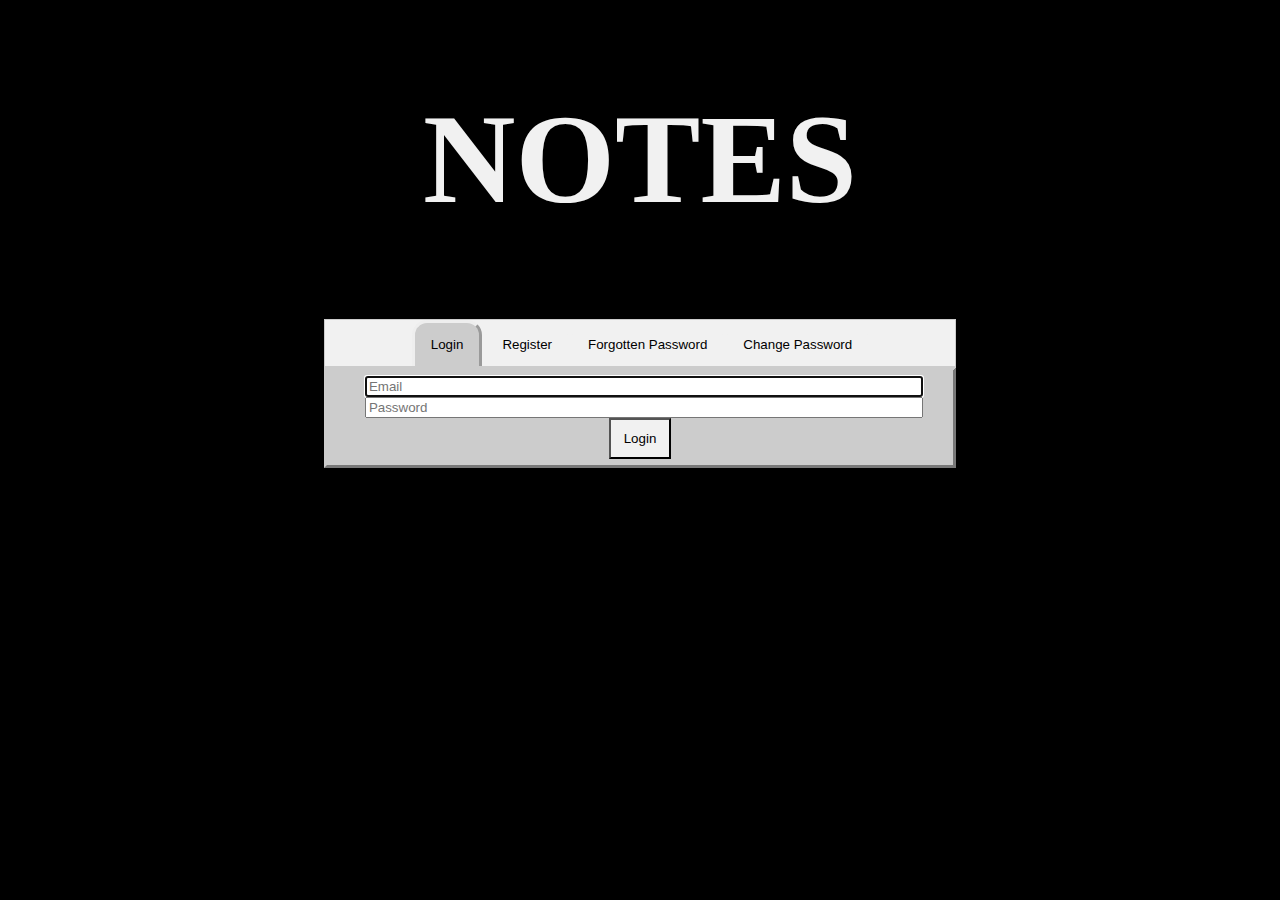
<file: docs/index.html>
<!DOCTYPE html>
<html lang="en">
<meta name="viewport" content="width=device-width, initial-scale=1.0">
	<head>
		<!--Link the CSS and JavaScript file-->
		<link rel="stylesheet" href="globalStylesheet.css">
		<link rel="stylesheet" href="indexStylesheet.css">
		<script src="indexScripts.js"></script>
		<title id="title" >Notes</title>
	</head>
	<body class="index" onload="indexLoad()">
		<header>
			<h1>NOTES</h1>
		</header>
		<!--Creates a tab menu with two options for switching between the form for login and register-->
		<div id="loginTabs" class="loginTab">
			<button class="loginTabLinks" id="loginTabBtn" onclick="loginSwitchTab(event, 'Login')">Login</button>
			<button class="loginTabLinks" onclick="loginSwitchTab(event, 'Register')">Register</button>
			<button class="loginTabLinks" onclick="loginSwitchTab(event, 'Forgot')">Forgotten Password</button>
			<button class="loginTabLinks" onclick="loginSwitchTab(event, 'Change')">Change Password</button>
		</div>
		<!--Form for logging in. Has two text boxes and a button that runs JS-->
		<div id="Login" class="loginTabContent" onkeydown="enterButton(event, 'login')">
			<input type="text" id="loginEmail" placeholder="Email" autofocus>
			<input type="password" id="loginPassword" placeholder="Password">
			<div class="controls">
				<button id="loginBtn" onclick="login()">Login</button>
			</div>
		</div>
		<!--Form for registering. Has three text boxes and a button that runs JS-->
		<div id="Register" class="loginTabContent" onkeydown="enterButton(event, 'register')">
			<input type="text" id="registerEmail" placeholder="Email">
			<input type="password" id="registerPassword" placeholder="Password">
			<input type="password" id="registerPasswordAgain" placeholder="Password Again">
			<div class="controls">
				<button id="registerBtn" onclick="register()">Register</button>
			</div>
		</div>
		<!--Form for if the user has forgotted the password associated with their email-->
		<div id="Forgot" class="loginTabContent" onkeydown="enterButton(event, 'forgot')">
			<input type="text" id="forgotEmail" placeholder="Email">
			<div class="controls">
				<button id="forgotBtn" onclick="forgot()">Email Reset</button>
			</div>
		</div>
		<!-- Form for changing the password associated with an email address providing the current one is known-->
		<div id="Change" class="loginTabContent" onkeydown="enterButton(event, 'change')">
			<input type="text" id="changeEmail" placeholder="Email">
			<input type="password" id="changeCurrentPassword" placeholder="Current Password">
			<input type="password" id="changeNewPassword" placeholder="New Password">
			<input type="password" id="changeNewPasswordAgain" placeholder="New Password Again">
			<div class="controls">
				<button id="changeBtn" onclick="change()">Change Password</button>
			</div>
		</div>
		
		<!--Modal box for any messages-->
		<div id="indexModal" class="indexModal">
			<div class="indexModalContent">
				<p id="registrationText"></p>
			</div>
		</div>	
	</body>
</html>
</file>
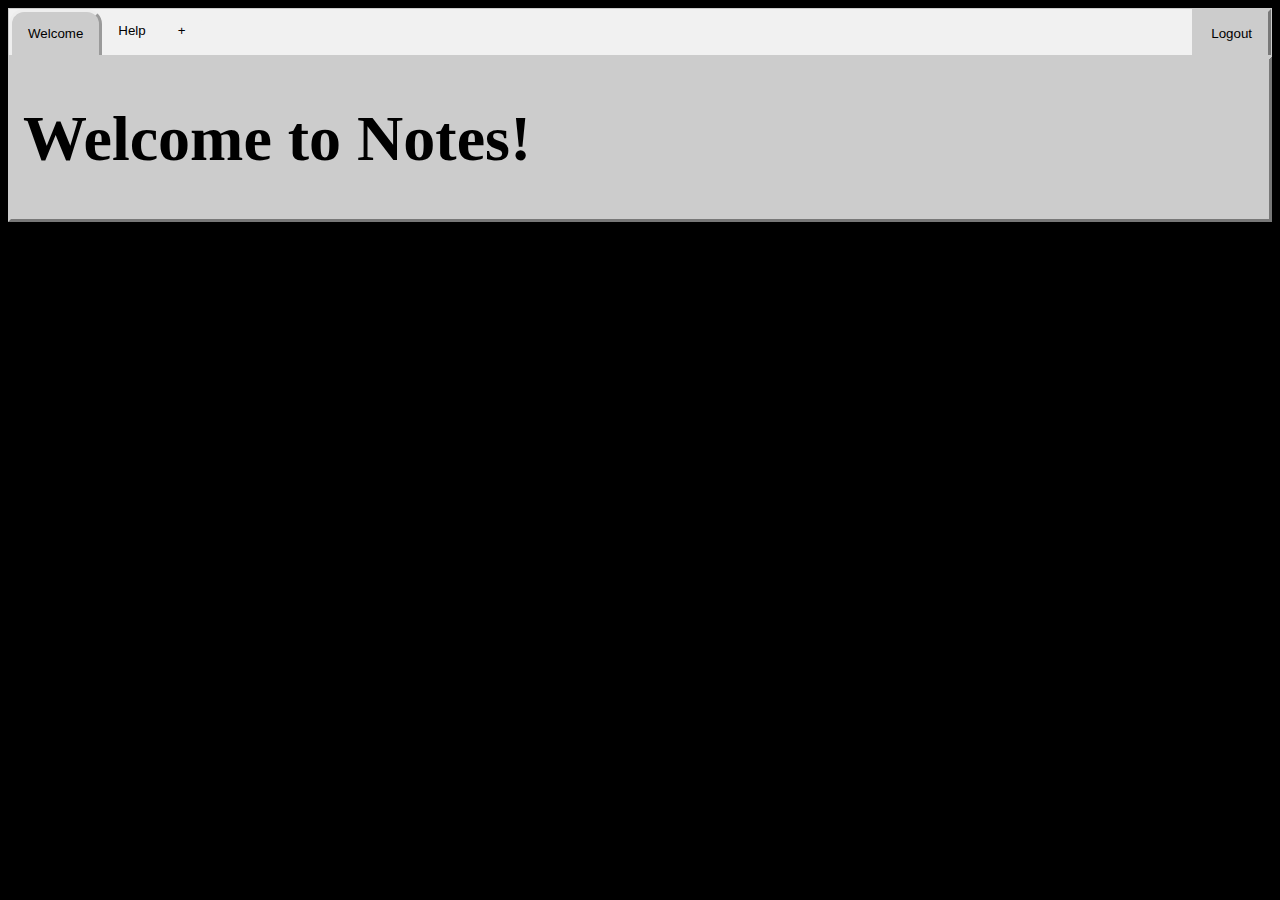
<file: docs/main.html>
<!DOCTYPE html>
<html lang="en">
<meta name="viewport" content="width=device-width, initial-scale=0.75">
	<head>
		<!--Link in the CSS and JS-->
		<link rel="stylesheet" href="globalStylesheet.css">
		<link rel="stylesheet" href="mainStylesheet.css">
		<script src="mainScripts.js"></script>
		<title id="title">Main</title>
	</head>
	<!--Loads the notes tab when the page is loaded-->
	<body onload="mainLoad()">
			
		<!--Creates the tabbed menu at the top of the page with 4 tabs by default. Welcome tab, help...-->
		<!--...tab, add notes button and a logout button. Additional note tabs are added to this-->
		<header id="tabs" class="notesTab">
			<button class="tabLinks" id="welcomeBtn" onclick="notesSwitchTab(event, 'Welcome')">Welcome</button>
			<button class="tabLinks" id="helpBtn" onclick="notesSwitchTab(event, 'Help')">Help</button>
			<button class="tabLinks" id="addNote" onclick="newNote()">+</button>
			<button class="tabLinks" id="logout" onclick="logout()">Logout</button>
		</header>
		
		<!--Hard coded welcome and help tabs to help the user-->
		<div id ="Welcome" class="notesTabContent">
			<h1>Welcome to Notes!</h1>
		</div>
		
		<div id="Help" class="notesTabContent">
			<h1>Help</h1>
			<p>This is a tab on how to use the notes web application.</p>
			<p>Press the '+' button to the right of this tab to create a new page for notes.</p>
			<p>You will be prompted to input a title for your new page, this can be changed later if you wish.</p>
			<p>On this page you have a selection of things that you can do...<p>
			<ol>
				<li>Type some notes into the text box.</li>
				<li>Cancel the notes. This will disregard any unsaved changes and take you to the welcome screen.</li>
				<li>Save the notes. This will save the changes you have made so that you can come back to them later.</li>
				<li>Delete the notes. This will ask you to confirm and, if you do, the tab will be removed.</li>
				<li>Change the title of the notes.</li>
				<li>Print the notes.</li>
				<li>Save the notes to your computer in .txt format.</li>
				<li>Change the font size and colour.</li>
				<li>Change the background colour.</li>
				<li>View the word count and date of last update.</li>
			</ol>
			<p> The logout button to the right of the tab bar will return you to the login screen.</p>
		</div>
	</body>
</html>
</file>
<file: docs/globalStylesheet.css>
/*
The following styles are for general elements across both pages
*/

body {
	background-color: Black;
}

input {
	width: 100%;
}

h1 {
	font-size: 10vw;
	color: #f1f1f1;
}

select {
	margin-left: 2px;
}

label {
	margin-left: 10px;
}

p {
	font-size: 22px;
}

li {
	font-size: 20px;
}

/*
The following are class specific styles for h1 in the notes pages and input boxes in control divs
*/

.controls input {
	width: 5%;
}

/*
Styles for the buttons on the two pages. These use inheritance, so all buttons use the same padding etc
*/

button {
	cursor: pointer;
	padding: 14px 16px;	
}

.controls button {
	background-color: #f1f1f1;	
	padding: 11px 13px;
}

/*
Styles for button hovering, once again using inheritance
*/

button:hover {
	background-color: #ddd;
	border-bottom: solid #ddd;
}

.controls button:hover {
	background-color: Blue;
	color: White;
}

/*
Styles for the pressed buttons
*/

button.active {
	background-color: #ccc;
	border-style: outset;
	border-bottom: none;
}
</file>
<file: docs/indexStylesheet.css>
/*
Styles for the modal boxes
*/

.indexModal {
  display: none;
  position: fixed;
  z-index: 1;
  left: 0;
  top: 0;
  width: 100%;
  height: 100%;
  background-color: rgb(0,0,0);
  background-color: rgba(0,0,0,0.4);
}

.indexModalContent {
  background-color: #f1f1f1;
  margin: 40% auto;
  border: 1px solid #888;
  width: 40%;
  border-style: outset;
}

.index  {
	text-align: center;
}

/*
Styles for the tab bars on the two pages
*/

.loginTab {
	margin-left: 25%;
	margin-right: 25%;
	overflow: hidden;
	border: 1px solid #ccc;
	background-color: #f1f1f1;
}

/*
Styles for the tab contents on the two pages
*/

.loginTabContent {
	background-color: #ccc;
	margin-left: 25%;
	margin-right: 25%;
	display: none;
	padding: 6px 3%;
	border: outset #ccc;
	border-top: solid #ccc;
}

/*
Styles for the buttons on the two pages. These use inheritance, so all buttons use the same padding etc
*/

.loginTab button {
	background-color: inherit;
	float: center;
	border: none;
	outline: none;
	border-top-right-radius: 15px;
	border-top-left-radius: 15px;	
}

/*
Styles for button hovering, once again using inheritance
*/

.loginTab button:hover {
	border-bottom: none;
}

/*
Styles for the pressed buttons
*/

button.active {
	background-color: #ccc;
	border-style: outset;
	border-bottom: none;
}
</file>
<file: docs/mainStylesheet.css>
/*
The following are class specific styles for h1 in the notes pages and input boxes in control divs
*/

.notesTabContent h1 {
	font-size: 5vw;
	color: Black;
}

/*
Styles for the tab bars on the two pages
*/

.notesTab {
	overflow: hidden;
	border: 1px solid #ccc;
	background-color: #f1f1f1;
}

/*
Styles for the tab contents on the two pages
*/

.notesTabContent {
	background-color: #ccc;
	display: none;
	padding-left: 12px;
	padding-right: 12px;
	border: outset #ccc;
	border-top: solid #ccc;
	max-height: 100vh;
}

.notesTabContent textarea {
	-webkit-box-sizing: border-box;
    -moz-box-sizing: border-box;
    box-sizing: border-box;
    width: 100%;
	height: 85vh;
}

/*
Styles for the buttons on the two pages. These use inheritance, so all buttons use the same padding etc
*/

.notesTab button {
	background-color: inherit;
	float: left;
	border: none;
	outline: none;
	border-top-right-radius: 15px;
	border-top-left-radius: 15px;
}

/*
Id specific styles
*/

#logout {
	float: right;
	border: outset #ccc;
	border-radius: 0px;
	background-color: #ccc;
	border-bottom: none;
}

#logout:hover {
	background-color: Blue;
	color: White;
}

/*
Styles for the pressed buttons
*/

button.active {
	background-color: #ccc;
	border-style: outset;
	border-bottom: none;
}
</file>
